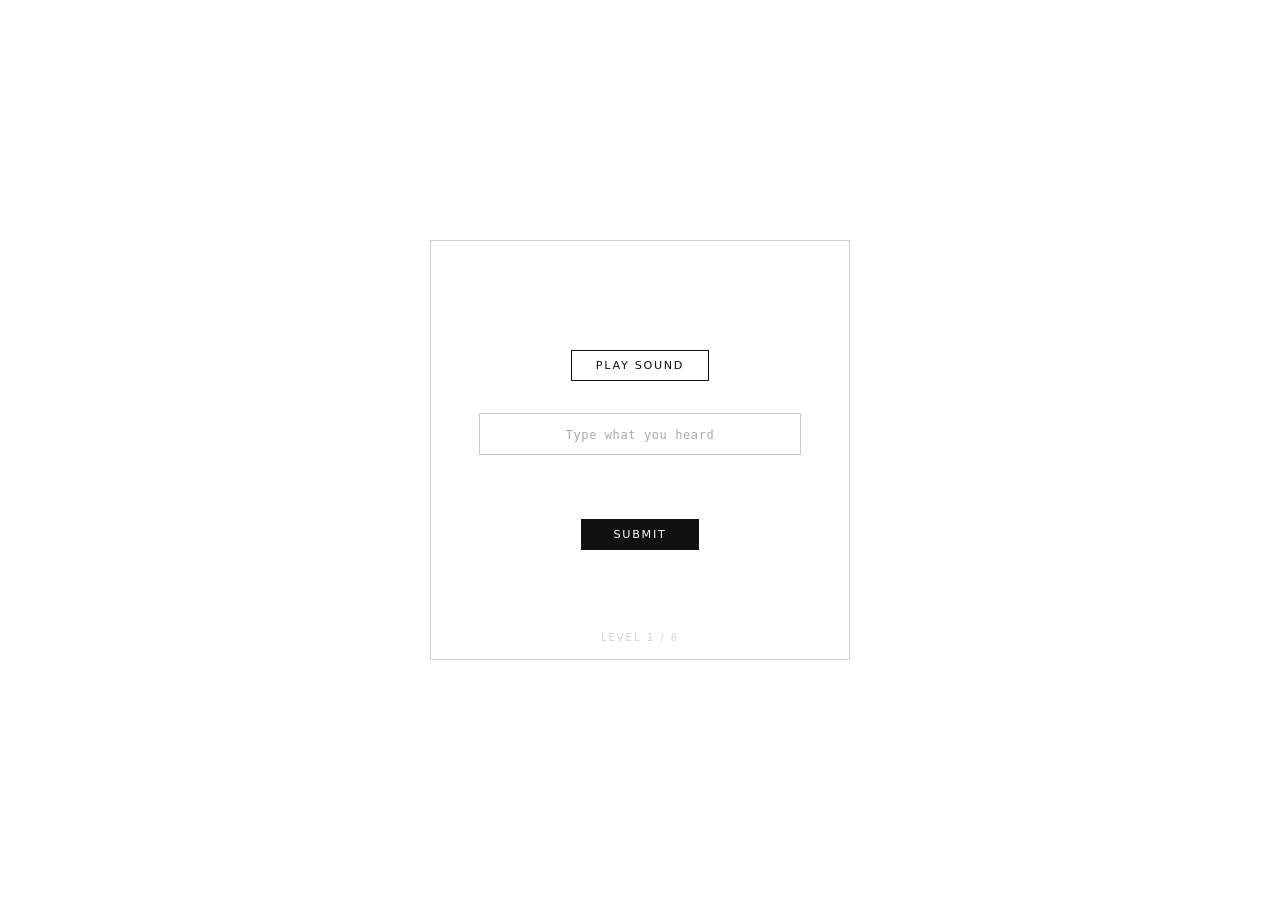
<file: wix-embed.html>
<!doctype html>
<html lang="en">
<head>
<meta charset="utf-8">
<meta name="viewport" content="width=device-width,initial-scale=1">
<title>Don't Look</title>
<style>
  @font-face {
    font-family: "PhilFaded";
    src: url("https://raw.githubusercontent.com/pvk888bot/dont-look/main/attached_assets/PhilFaded_%281%29_1767455063407.ttf") format("truetype");
    font-display: swap;
  }
  html, body { margin: 0; padding: 0; background: #fff; }
  body {
    font-family: "PhilFaded", system-ui, sans-serif;
    color: #111;
    min-height: 100vh;
    display: flex;
    align-items: center;
    justify-content: center;
  }
  .card {
    position: relative;
    width: min(90vw, 420px);
    aspect-ratio: 1 / 1;
    border: 1px solid rgba(17,17,17,0.2);
    background: #fff;
    padding: 3rem;
    box-sizing: border-box;
    display: flex;
    flex-direction: column;
    align-items: center;
    justify-content: center;
    transition: background-color 500ms ease;
  }
  .card.success { background: rgba(0,143,40,0.06); }
  .flash {
    position: absolute;
    inset: 0;
    background: #008F28;
    opacity: 0;
    pointer-events: none;
    transition: opacity 250ms ease;
  }
  .card.success .flash { opacity: 0.2; }
  .stack {
    position: relative;
    z-index: 1;
    width: 100%;
    display: flex;
    flex-direction: column;
    align-items: center;
    gap: 2rem;
  }
  button {
    font: inherit;
    cursor: pointer;
    border: 1px solid #111;
    background: transparent;
    color: #111;
    padding: 0.5rem 1.5rem;
    font-size: 0.7rem;
    letter-spacing: 0.15em;
    text-transform: uppercase;
    transition: background-color 150ms, color 150ms, opacity 150ms;
  }
  button:hover:not(:disabled) { background: #111; color: #fff; }
  button:disabled { opacity: 0.5; cursor: not-allowed; }
  button.submit { background: #111; color: #fff; padding: 0.5rem 2rem; }
  button.submit:hover { background: #333; }
  .input-wrap { width: 100%; position: relative; }
  input[type=text] {
    width: 100%;
    box-sizing: border-box;
    text-align: center;
    background: #fff;
    padding: 0.75rem 1rem;
    font-family: ui-monospace, SFMono-Regular, Menlo, monospace;
    font-size: 0.85rem;
    border: 1px solid #ccc;
    outline: none;
    transition: border-color 150ms;
  }
  input[type=text]:focus { border-color: #111; }
  input[type=text]::placeholder {
    color: #aaa;
    font-size: 0.75rem;
    letter-spacing: 0.05em;
  }
  .feedback {
    height: 1.5rem;
    margin-top: 0.5rem;
    display: flex;
    align-items: center;
    justify-content: center;
    font-size: 0.75rem;
    letter-spacing: 0.05em;
    opacity: 0;
    transform: translateY(-3px);
    transition: opacity 200ms ease, transform 200ms ease;
  }
  .feedback.show { opacity: 1; transform: translateY(0); }
  .feedback.neutral { color: #999; }
  .feedback.error { color: #666; }
  .feedback.success { color: #008F28; font-weight: bold; }
  .level {
    position: absolute;
    bottom: 1rem;
    font-size: 0.625rem;
    color: #aaa;
    letter-spacing: 0.2em;
    opacity: 0.5;
  }
</style>
</head>
<body>
  <div class="card" id="card">
    <div class="flash"></div>
    <div class="stack">
      <button id="play" type="button">Play sound</button>
      <div class="input-wrap">
        <input id="guess" type="text" placeholder="Type what you heard" autocomplete="off" spellcheck="false">
        <div class="feedback" id="feedback"></div>
      </div>
      <button id="submit" class="submit" type="button">Submit</button>
    </div>
    <div class="level" id="level">LEVEL 1 / 8</div>
  </div>

<script>
(function () {
  "use strict";

  var LEVELS = [
    { id: 1, answers: ["dog","bark","barking","hound","animal"],               url: "https://static.wixstatic.com/mp3/035362_62cf54b6e5f349138e43e15f54dcd420.mp3" },
    { id: 2, answers: ["typing","typewriter","keyboard","keys","writing"],     url: "https://static.wixstatic.com/mp3/035362_7190c5bbaf9f4c4388c57b43bb9e7ba9.mp3" },
    { id: 3, answers: ["water","drip","dripping","leak","sink","tap"],         url: "https://static.wixstatic.com/mp3/035362_2453ea46b8b84702bf9d9cabcb1de965.mp3" },
    { id: 4, answers: ["printer","printing","startup","office","inkjet"],      url: "https://static.wixstatic.com/mp3/035362_d9ac00427ee7400981cf19f40e90c7d9.mp3" },
    { id: 5, answers: ["static","radio","noise","interference","tuning"],      url: "https://static.wixstatic.com/mp3/035362_93458e138c9c45a59da1f20e68d3266d.mp3" },
    { id: 6, answers: ["subway","train","metro","underground","transit"],      url: "https://static.wixstatic.com/mp3/035362_050b1b2023cb4954bd819b8bf70764fc.mp3" },
    { id: 7, answers: ["washer","washing machine","dishwasher","laundry","cycle"], url: "https://static.wixstatic.com/mp3/035362_d9470277b3aa484b80c808a8614c1dcb.mp3" },
    { id: 8, answers: ["jet","plane","airplane","engine","flight","takeoff"],  url: "https://static.wixstatic.com/mp3/035362_fa6e26bc6b4d4e4fbf4245bf5d32b0b1.mp3" }
  ];

  var WRONG_FEEDBACK = [
    "No.", "Try again.", "Is that what you heard?", "Cold.",
    "Not even close.", "Don't guess, listen.",
    "Silence is better than that answer.", "Keep trying.",
    "Incorrect.", "Focus."
  ];

  var AC = window.AudioContext || window.webkitAudioContext;
  var ctx = null;
  var bufferCache = new Map();
  var inflight = new Map();
  var currentSource = null;
  var currentNodes = [];
  var levelIndex = 0;
  var playing = false;
  var gameOver = false;

  var $card = document.getElementById("card");
  var $play = document.getElementById("play");
  var $submit = document.getElementById("submit");
  var $guess = document.getElementById("guess");
  var $feedback = document.getElementById("feedback");
  var $level = document.getElementById("level");

  function setFeedback(text, kind) {
    if (!text) { $feedback.classList.remove("show"); return; }
    $feedback.textContent = text;
    $feedback.className = "feedback " + (kind || "neutral") + " show";
  }

  function setLevel(i) {
    levelIndex = i;
    $level.textContent = "LEVEL " + (i + 1) + " / " + LEVELS.length;
    $guess.value = "";
    setFeedback("", "neutral");
    $card.classList.remove("success");
    if (i + 1 < LEVELS.length) prefetch(LEVELS[i + 1]);
  }

  function getCtx() { if (!ctx) ctx = new AC(); return ctx; }

  function prefetch(level) {
    if (bufferCache.has(level.id) || inflight.has(level.id)) return;
    if (!ctx) return;
    loadBuffer(level);
  }

  function loadBuffer(level) {
    if (bufferCache.has(level.id)) return Promise.resolve(bufferCache.get(level.id));
    var pending = inflight.get(level.id);
    if (pending) return pending;
    var p = fetch(level.url)
      .then(function (r) { return r.arrayBuffer(); })
      .then(function (b) { return getCtx().decodeAudioData(b); })
      .then(function (buf) {
        bufferCache.set(level.id, buf);
        inflight.delete(level.id);
        return buf;
      })
      .catch(function (e) { inflight.delete(level.id); throw e; });
    inflight.set(level.id, p);
    return p;
  }

  function stopSound() {
    if (currentSource) { try { currentSource.stop(); } catch (e) {} currentSource = null; }
    currentNodes.forEach(function (n) { try { n.disconnect(); } catch (e) {} });
    currentNodes = [];
  }

  async function ensureCtxResumed() {
    var c = getCtx();
    if (c.state === "suspended") await c.resume();
    return c;
  }

  async function playLevel(level) {
    if (playing) return;
    playing = true;
    $play.disabled = true;
    $play.textContent = "Playing...";
    setFeedback("Listening...", "neutral");
    try {
      var c = await ensureCtxResumed();
      var buffer = await loadBuffer(level);
      stopSound();
      var now = c.currentTime;
      var volume = Math.max(0.1, 0.5 - level.id * 0.05);
      var duration = Math.max(2, 6 - level.id * 0.5);
      var cutoff = Math.max(400, 20000 - level.id * 2400);
      var master = c.createGain();
      master.gain.setValueAtTime(volume, now);
      master.gain.exponentialRampToValueAtTime(0.001, now + duration);
      master.connect(c.destination);
      currentNodes.push(master);
      var filter = c.createBiquadFilter();
      filter.type = "lowpass";
      filter.frequency.setValueAtTime(cutoff, now);
      filter.connect(master);
      currentNodes.push(filter);
      var src = c.createBufferSource();
      src.buffer = buffer;
      src.connect(filter);
      currentSource = src;
      src.start(now);
      await new Promise(function (resolve) {
        var done = false;
        var finish = function () { if (done) return; done = true; stopSound(); resolve(); };
        src.onended = finish;
        setTimeout(finish, duration * 1000);
      });
    } catch (e) {
      console.error("Audio error", e);
    } finally {
      playing = false;
      $play.disabled = false;
      $play.textContent = "Play sound";
      if ($feedback.textContent === "Listening...") setFeedback("", "neutral");
      setTimeout(function () { $guess.focus(); }, 100);
    }
  }

  function normalize(s) {
    return s.toLowerCase().trim().replace(/[.,\/#!$%^&*;:{}=\-_`~()]/g, "");
  }

  function checkAnswer() {
    if (gameOver) return;
    stopSound();
    var raw = $guess.value;
    if (!raw.trim()) return;
    var guess = normalize(raw);
    var level = LEVELS[levelIndex];
    var correct = level.answers.some(function (a) { return a.toLowerCase() === guess; });
    if (correct) {
      $card.classList.add("success");
      setFeedback("Correct.", "success");
      setTimeout(function () {
        if (levelIndex < LEVELS.length - 1) {
          setLevel(levelIndex + 1);
        } else {
          gameOver = true;
          setFeedback("Complete.", "success");
          $play.disabled = true;
          $submit.disabled = true;
        }
      }, 1000);
    } else {
      var msg = WRONG_FEEDBACK[Math.floor(Math.random() * WRONG_FEEDBACK.length)];
      setFeedback(msg, "error");
    }
  }

  $guess.addEventListener("input", function () { if ($guess.value.length > 0) stopSound(); });
  $guess.addEventListener("keydown", function (e) { if (e.key === "Enter") checkAnswer(); });
  $submit.addEventListener("click", checkAnswer);
  $play.addEventListener("click", function () {
    playLevel(LEVELS[levelIndex]);
    if (levelIndex + 1 < LEVELS.length) prefetch(LEVELS[levelIndex + 1]);
  });

  setLevel(0);
})();
</script>
</body>
</html>
</file>
